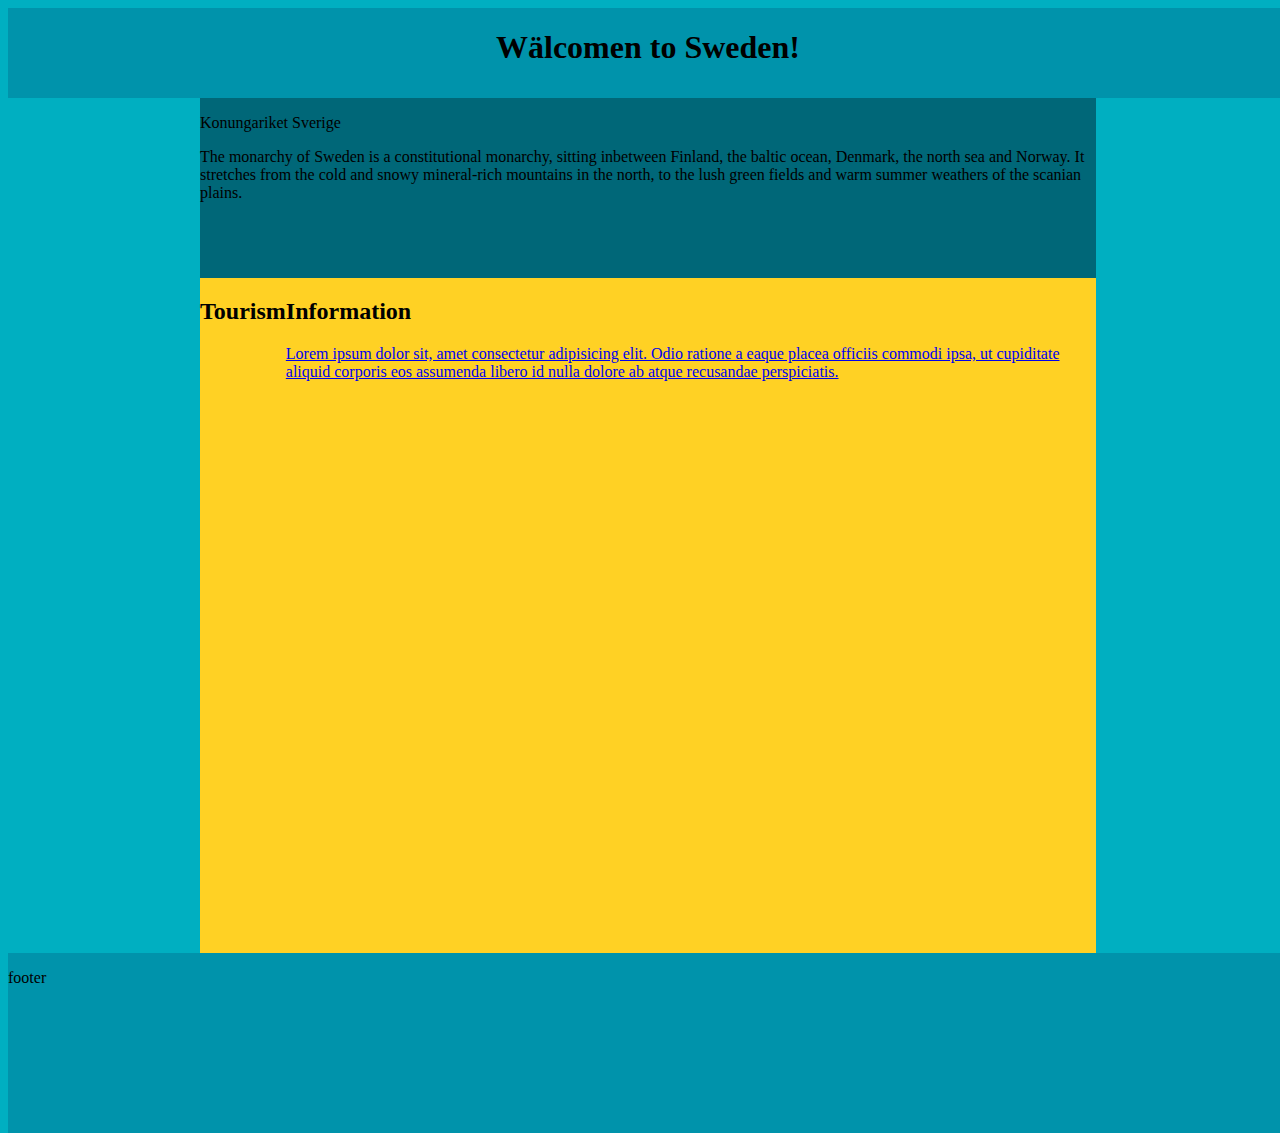
<file: index.html>
<!DOCTYPE html>
<html lang="en">

    <head>
        <meta charset="UTF-8">
        <meta http-equiv="X-UA-Compatible" content="IE=edge">
        <meta name="viewport" content="width=device-width, initial-scale=1.0">
        <link rel="stylesheet" href="css/main.css">
        <title>Welcome to Swäden!</title>
    </head>

    <body id="index">
        <header>
            <h1>Wälcomen to Sweden!</h1>
        </header>
        <div id="P_Space">
            <p>Konungariket Sverige</p>
            <p>The monarchy of Sweden is a constitutional monarchy, sitting
                inbetween Finland, the baltic ocean, Denmark,
                the north sea and Norway. It stretches from the cold and snowy
                mineral-rich mountains in the north, to the
                lush green fields and warm summer weathers of the scanian
                plains. </p>
        </div>
        <div id="A_Background">
            <div id="T_Anchor">
                <h2>Tourism</h2>
            </div>
            <div id="I_Anchor">
                <h2>Information</h2>
                <a href="html_sub/info.html">
                    <div>
                        <p>Lorem ipsum dolor sit, amet consectetur adipisicing
                            elit. Odio ratione a eaque placea officiis
                            commodi ipsa, ut cupiditate aliquid corporis eos
                            assumenda libero id nulla dolore ab atque
                            recusandae perspiciatis.</p>
                    </div>
                </a>
            </div>
        </div>
        <footer>
            <p>footer</p>
        </footer>
    </body>

</html>
</file>
<file: css/main.css>
#index{
    background-color: rgb(0, 175, 193);
    width: 100vw;
    height: 120vh;
    display: grid;
    grid-template-columns: 15% 70% 15%;
    grid-template-rows: 10vh 20vh 75vh 5vh;
    grid-template-areas:
    'HD HD HD'
    '. PS .'
    '. AB .'
    'FT FT FT';
}
header{
    background-color: rgb(0, 147, 171);;
    grid-area: HD;
    text-align: center;
}
#P_Space{
    background-color: rgb(0, 103, 120);
    grid-area: PS;
}
#A_Background{
    display: flex;
    flex-direction: row;
    justify-content: space-evenly;
    background-color: rgb(255, 209, 36);
    /* opacity: 50%; */
    grid-area: AB;
    z-index: 0;
}
#T_Anchor{
    opacity: 100%;
    z-index: 1;
}
#I_Anchor{
    opacity: 100%;
    z-index: 1;
}
footer{
    background-color: rgb(0, 147, 171);
    width: 100vw;
    height: 20vh;
    grid-area: FT;
}





#info{
    background-color: rgb(0, 175, 193);
    width: 100vw;
    height: 180vh;
    display: grid;
    grid-template-columns: 10% 80% 10%;
    grid-template-rows: 5vh 50vh 50vh 50vh 5vh;
    grid-template-areas:
    'BB . . .'
    '. I1 T1 .'
    '. I2 T2 .'
    '. I3 T3 .'
    '. . . .';
}
#Image1{
    grid-area: I1;
    background-color: rgb(255, 209, 36);
    border-radius: 5px;
}
#Text1{
    grid-area: T1;
}
#Image2{
    grid-area: I2;
}
#Text2{
    grid-area: T2;
}
#Image3{
    grid-area: I3;
}
#Text3{
    grid-area: T3;
}
</file>
